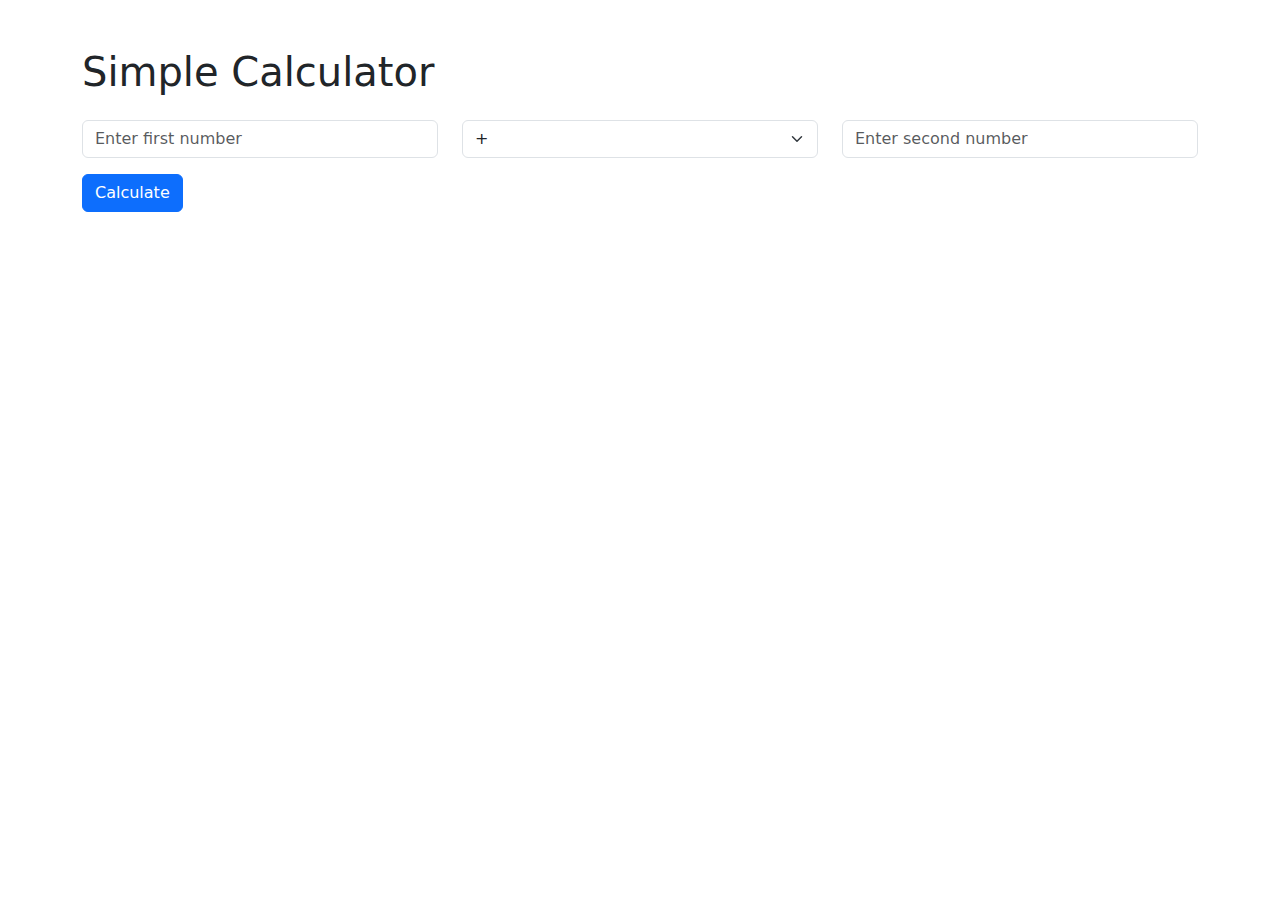
<file: calculator/index.html>
<!DOCTYPE html>
<html lang="en">
<head>
    <meta charset="UTF-8">
    <meta name="viewport" content="width=device-width, initial-scale=1.0">
    <title>Calculator</title>
    <link href="https://cdn.jsdelivr.net/npm/bootstrap@5.3.0-alpha1/dist/css/bootstrap.min.css" rel="stylesheet">
</head>
<body>
    <div class="container mt-5">
        <h1 class="mb-4">Simple Calculator</h1>
        <div class="row mb-3">
            <div class="col">
                <input type="text" class="form-control" id="num1" placeholder="Enter first number">
            </div>
            <div class="col">
                <select class="form-select" id="operation">
                    <option value="add">+</option>
                    <option value="subtract">-</option>
                    <option value="multiply">*</option>
                    <option value="divide">/</option>
                </select>
            </div>
            <div class="col">
                <input type="text" class="form-control" id="num2" placeholder="Enter second number">
            </div>
        </div>
        <button class="btn btn-primary" onclick="calculate()">Calculate</button>
        <div id="result" class="mt-3"></div>
    </div>

    <script>
        function calculate() {
            // Get input values
            var num1 = parseFloat(document.getElementById("num1").value);
            var num2 = parseFloat(document.getElementById("num2").value);
            var operation = document.getElementById("operation").value;

            // Check if inputs are valid numbers
            if (isNaN(num1) || isNaN(num2)) {
                document.getElementById("result").innerHTML = "Please enter valid numbers.";
                return;
            }

            // Perform calculation based on the selected operation
            var result;
            switch (operation) {
                case "add":
                    result = num1 + num2;
                    break;
                case "subtract":
                    result = num1 - num2;
                    break;
                case "multiply":
                    result = num1 * num2;
                    break;
                case "divide":
                    if (num2 === 0) {
                        document.getElementById("result").innerHTML = "Cannot divide by zero.";
                        return;
                    }
                    result = num1 / num2;
                    break;
            }

            // Display the result
            document.getElementById("result").innerHTML = "Result: " + result;
        }
    </script>
</body>
</html>
</file>
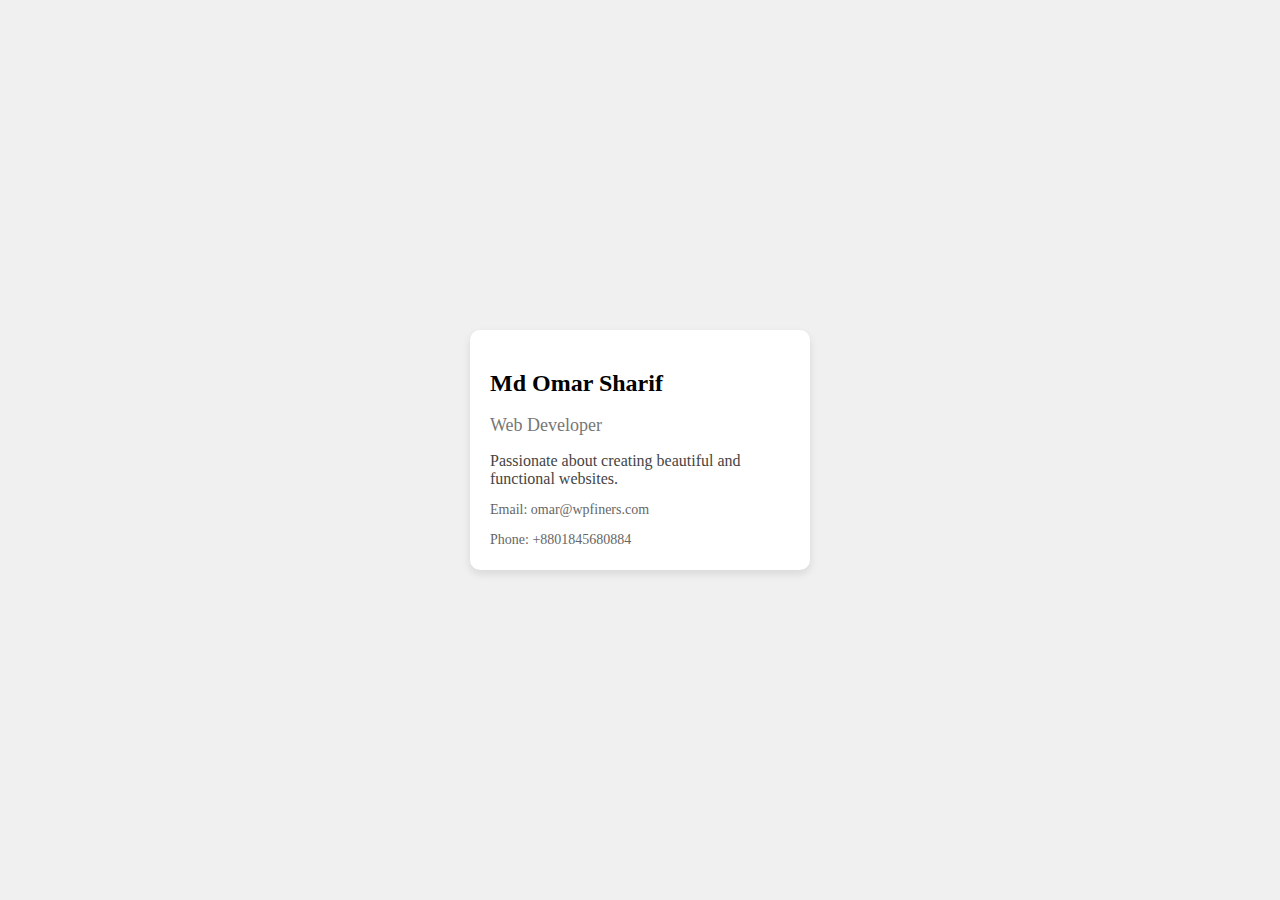
<file: profile_card/index.html>
<!DOCTYPE html>
<html lang="en">
<head>
    <meta charset="UTF-8">
    <meta name="viewport" content="width=device-width, initial-scale=1.0">
    <title>Personal Profile Card</title>
    <link rel="stylesheet" href="style.css">
</head>
<body>
    <div class="profile-card">
        <h2 class="name">Md Omar Sharif</h2>
        <p class="occupation">Web Developer</p>
        <p class="description">Passionate about creating beautiful and functional websites.</p>
        <p class="contact">Email: omar@wpfiners.com</p>
        <p class="contact">Phone: +8801845680884</p>
    </div>
</body>
</html>
</file>
<file: profile_card/style.css>
body {
    margin: 0;
    height: 100vh;
    display: flex;
    justify-content: center;
    align-items: center;
    background-color: #f0f0f0;
}

.profile-card {
    width: 300px;
    height: 200px;
    background-color: #fff;
    border-radius: 10px;
    padding: 20px;
    box-shadow: 0 4px 8px rgba(0, 0, 0, 0.1);
}

.name {
    font-size: 24px;
    margin-bottom: 5px;
}

.occupation {
    font-size: 18px;
    color: #777;
    margin-bottom: 10px;
}

.description {
    font-size: 16px;
    color: #444;
    margin-bottom: 10px;
}

.contact {
    font-size: 14px;
    color: #666;
    margin-bottom: 5px;
}
</file>
